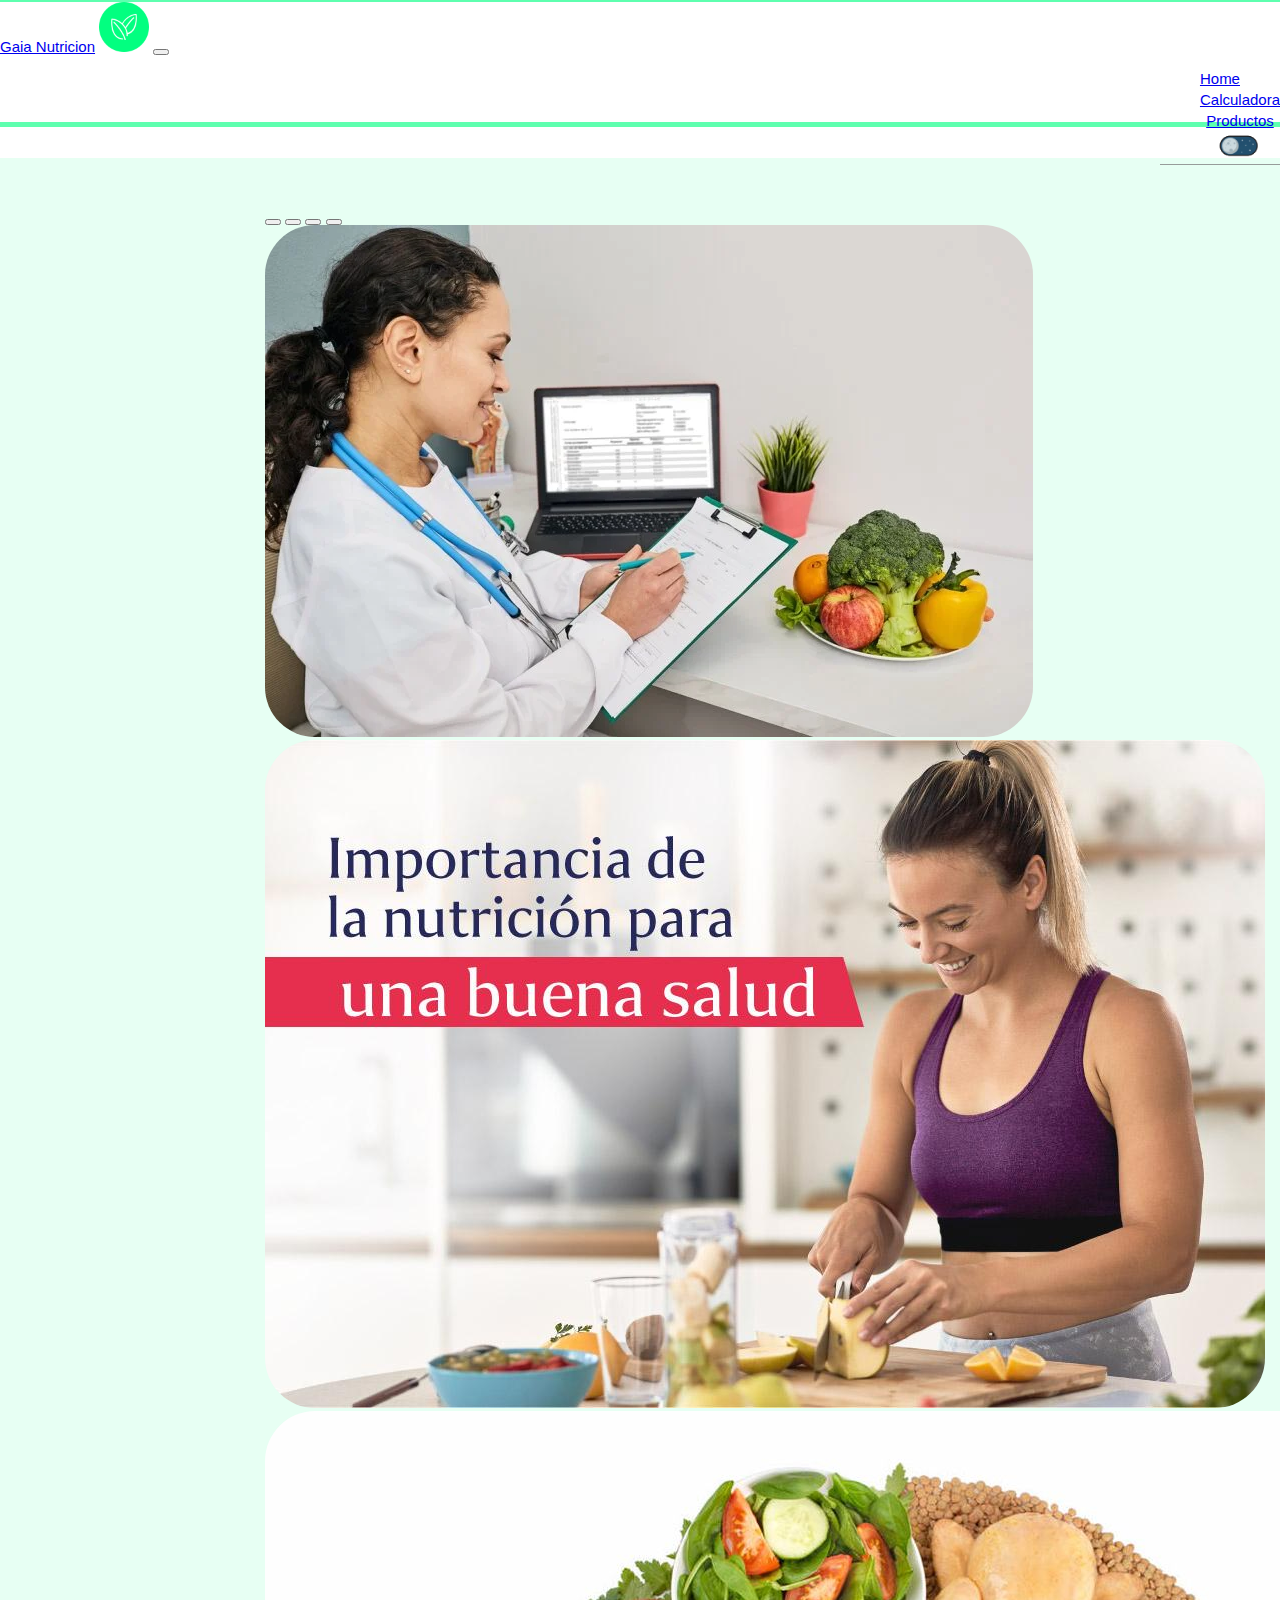
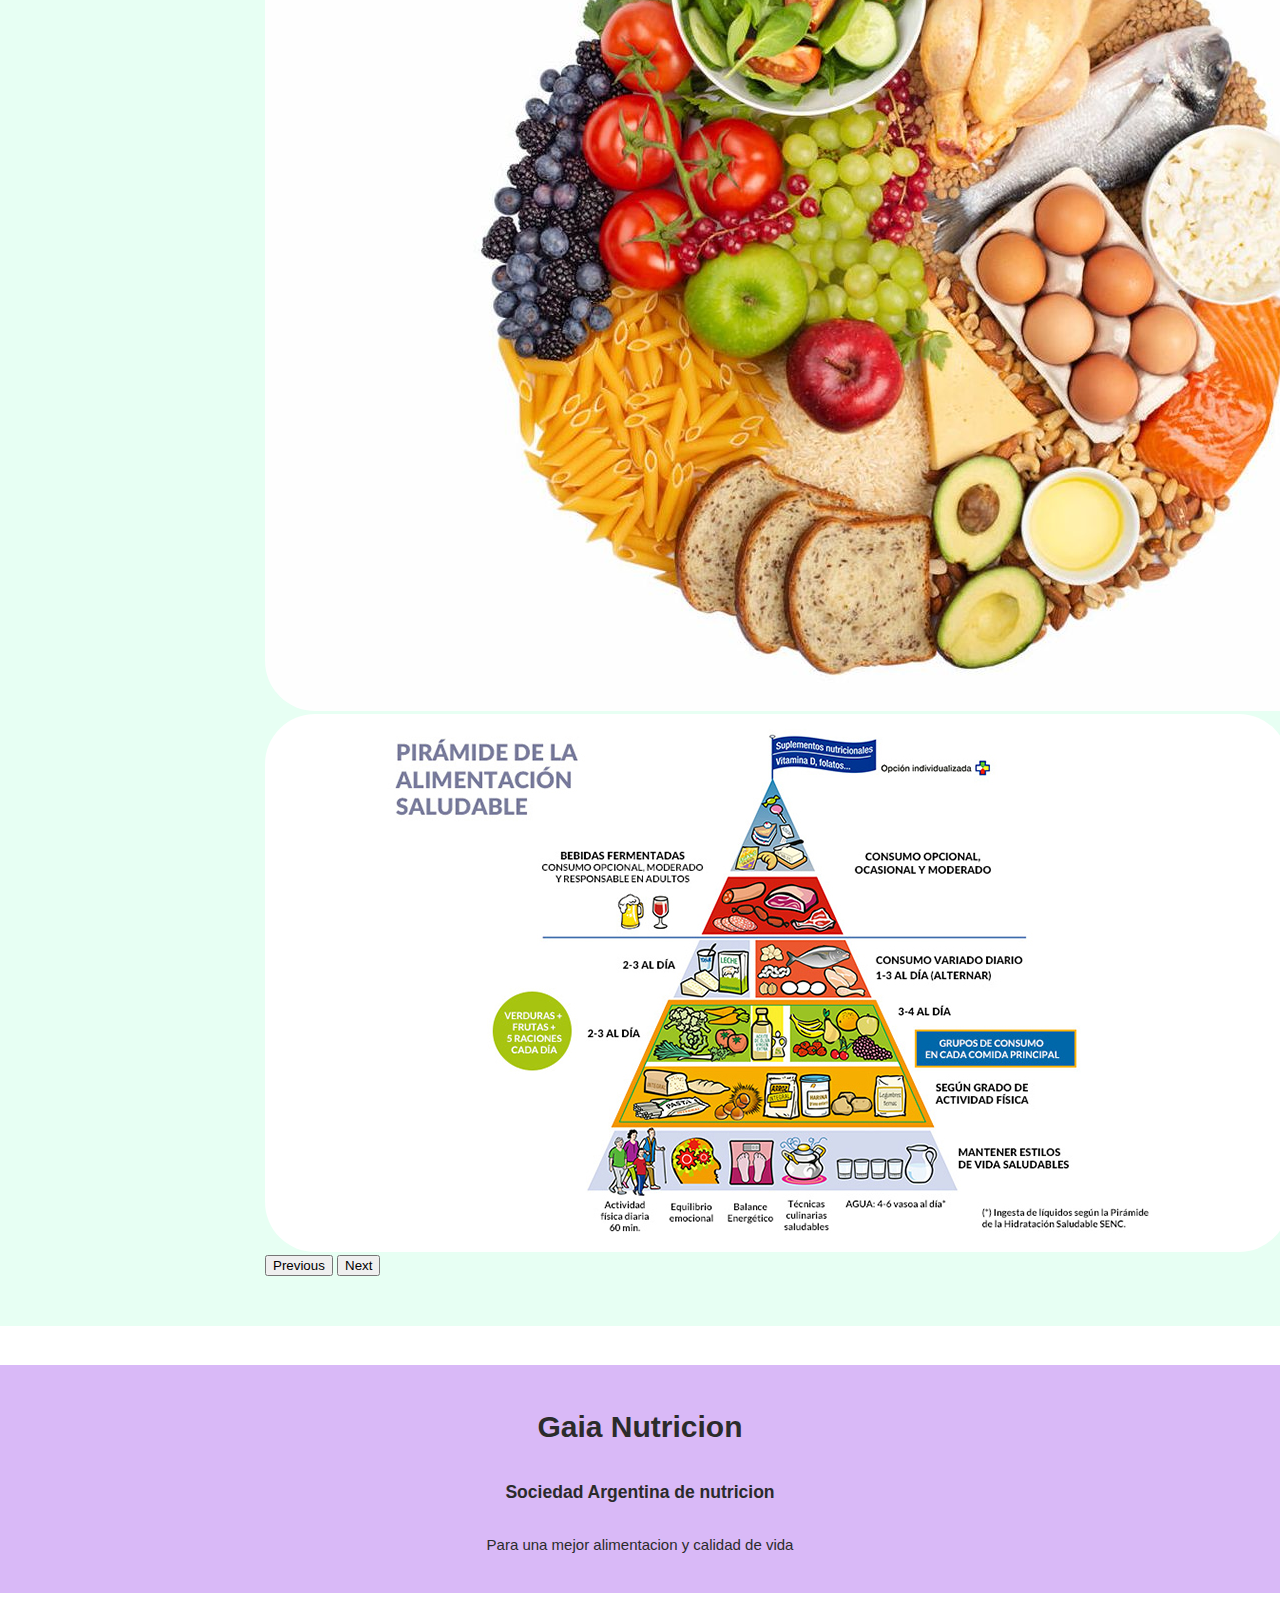
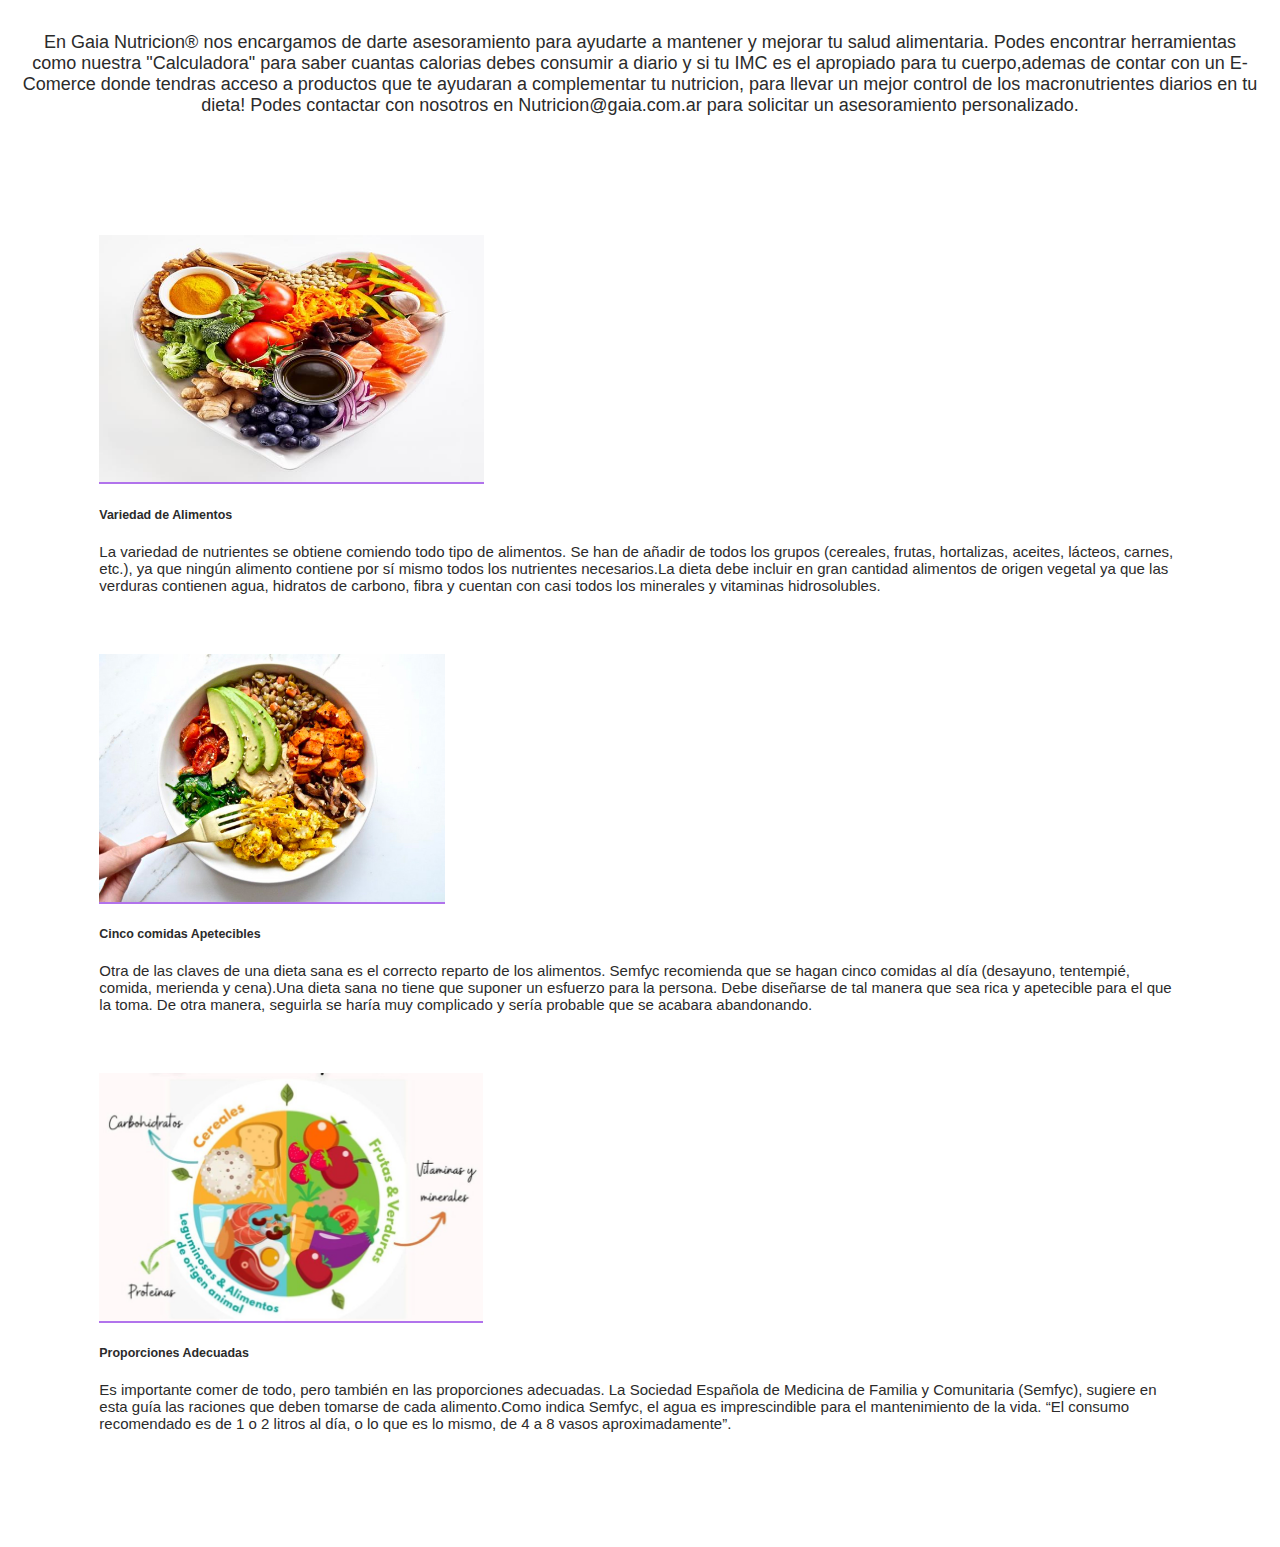
<file: home.html>
<!DOCTYPE html>
<html lang="en">
  <head>
    <meta charset="UTF-8" />
    <meta http-equiv="X-UA-Compatible" content="IE=edge" />
    <meta name="viewport" content="width=device-width, initial-scale=1.0" />
    <title>Gaia Nutricion</title>
    <!-- Bootstrap -->
    <link
      href="https://cdn.jsdelivr.net/npm/bootstrap@5.2.1/dist/css/bootstrap.min.css"
      rel="stylesheet"
      integrity="sha384-iYQeCzEYFbKjA/T2uDLTpkwGzCiq6soy8tYaI1GyVh/UjpbCx/TYkiZhlZB6+fzT"
      crossorigin="anonymous"
    />
    <!-- CSS -->
    <link rel="stylesheet" href="style.css" />
  </head>
  <!-- Header -->
  <header>
    <nav class="navbar navbar-expand-lg bg-light">
      <div class="container-fluid">
        <a class="navbar-brand" href="#">Gaia Nutricion</a>
        <!-- Logo -->
        <img class="logo" src="./assets/logo.png" alt="" />
        <!--Boton Hamburguesa -->
        <button
          class="navbar-toggler"
          type="button"
          data-bs-toggle="collapse"
          data-bs-target="#navbarNavDropdown"
          aria-controls="navbarNavDropdown"
          aria-expanded="false"
          aria-label="Toggle navigation"
        >
          <span class="navbar-toggler-icon"></span>
        </button>
        <!-- Enlaces -->
        <div class="collapse navbar-collapse" id="navbarNavDropdown">
          <ul class="nav nav-tabs">
            <li class="nav-item">
              <a class="nav-link active" aria-current="page" href="#">Home</a>
            </li>
            <li class="nav-item">
              <a class="nav-link" href="index.html">Calculadora</a>
            </li>
            <li class="carrito__div nav-item">
              <a class="nav-link" href="Ecomerce.html">Productos</a>
            </li>
            <!--DarkMode-->
            <li class="nav-item btnDark">
              <span id="btnDark">
                <img class="dark" src="assets/dark.png" alt="" />
              </span>
            </li>
          </ul>
        </div>
      </div>
    </nav>
  </header>
  <body>
    <!-- Carrusel -->
    <section class="carrusel">
      <div
        id="carouselExampleIndicators"
        class="carousel slide"
        data-bs-ride="true"
      >
        <div class="carousel-indicators">
          <button
            type="button"
            data-bs-target="#carouselExampleIndicators"
            data-bs-slide-to="0"
            class="active"
            aria-current="true"
            aria-label="Slide 1"
          ></button>
          <button
            type="button"
            data-bs-target="#carouselExampleIndicators"
            data-bs-slide-to="1"
            aria-label="Slide 2"
          ></button>
          <button
            type="button"
            data-bs-target="#carouselExampleIndicators"
            data-bs-slide-to="2"
            aria-label="Slide 3"
          ></button>
          <button
            type="button"
            data-bs-target="#carouselExampleIndicators"
            data-bs-slide-to="3"
            aria-label="Slide 4"
          ></button>
        </div>
        <div class="carousel-inner">
          <div class="carousel-item active">
            <img
              class="d-block w-100"
              src="./assets/nutricionista.jpg"
              alt="..."
            />
          </div>
          <div class="carousel-item">
            <img
              class="d-block w-100"
              src="./assets/importancia.jpg"
              alt="..."
            />
          </div>
          <div class="carousel-item">
            <img class="d-block w-100" src="./assets/Imagen.jpg" alt="..." />
          </div>
          <div class="carousel-item">
            <img class="d-block w-100" src="./assets/piramide.jpg" alt="..." />
          </div>
        </div>
        <button
          class="carousel-control-prev"
          type="button"
          data-bs-target="#carouselExampleIndicators"
          data-bs-slide="prev"
        >
          <span class="carousel-control-prev-icon" aria-hidden="true"></span>
          <span class="visually-hidden">Previous</span>
        </button>
        <button
          class="carousel-control-next"
          type="button"
          data-bs-target="#carouselExampleIndicators"
          data-bs-slide="next"
        >
          <span class="carousel-control-next-icon" aria-hidden="true"></span>
          <span class="visually-hidden">Next</span>
        </button>
      </div>
    </section>
    <!-- Datos de la empresa -->
    <div class="home">
      <h1>Gaia Nutricion</h1>
      <h3>Sociedad Argentina de nutricion</h3>
      <p>Para una mejor alimentacion y calidad de vida</p>
    </div>
    <article class="presentacion">
      En Gaia Nutricion® nos encargamos de darte asesoramiento para ayudarte a
      mantener y mejorar tu salud alimentaria. Podes encontrar herramientas como
      nuestra "Calculadora" para saber cuantas calorias debes consumir a diario
      y si tu IMC es el apropiado para tu cuerpo,ademas de contar con un
      E-Comerce donde tendras acceso a productos que te ayudaran a complementar
      tu nutricion, para llevar un mejor control de los macronutrientes diarios
      en tu dieta! Podes contactar con nosotros en Nutricion@gaia.com.ar para
      solicitar un asesoramiento personalizado.
    </article>
    <div class="card-group cards__section">
      <div class="card">
        <img src="./assets/plato-variado.jpg" class="card-img-top" alt="..." />
        <div class="card-body">
          <h5 class="card-title">Variedad de Alimentos</h5>
          <p class="card-text">
            La variedad de nutrientes se obtiene comiendo todo tipo de
            alimentos. Se han de añadir de todos los grupos (cereales, frutas,
            hortalizas, aceites, lácteos, carnes, etc.), ya que ningún alimento
            contiene por sí mismo todos los nutrientes necesarios.La dieta debe
            incluir en gran cantidad alimentos de origen vegetal ya que las
            verduras contienen agua, hidratos de carbono, fibra y cuentan con
            casi todos los minerales y vitaminas hidrosolubles.
          </p>
        </div>
      </div>
      <!-- Cards "Claves de la nutricion" -->
      <div class="card">
        <img src="./assets/plato.jpg" class="card-img-top" alt="..." />
        <div class="card-body">
          <h5 class="card-title">Cinco comidas Apetecibles</h5>
          <p class="card-text">
            Otra de las claves de una dieta sana es el correcto reparto de los
            alimentos. Semfyc recomienda que se hagan cinco comidas al día
            (desayuno, tentempié, comida, merienda y cena).Una dieta sana no
            tiene que suponer un esfuerzo para la persona. Debe diseñarse de tal
            manera que sea rica y apetecible para el que la toma. De otra
            manera, seguirla se haría muy complicado y sería probable que se
            acabara abandonando.
          </p>
        </div>
      </div>
      <div class="card">
        <img
          src="./assets/metodo-del-plato.jpg"
          class="card-img-top"
          alt="..."
        />
        <div class="card-body">
          <h5 class="card-title">Proporciones Adecuadas</h5>
          <p class="card-text">
            Es importante comer de todo, pero también en las proporciones
            adecuadas. La Sociedad Española de Medicina de Familia y Comunitaria
            (Semfyc), sugiere en esta guía las raciones que deben tomarse de
            cada alimento.Como indica Semfyc, el agua es imprescindible para el
            mantenimiento de la vida. “El consumo recomendado es de 1 o 2 litros
            al día, o lo que es lo mismo, de 4 a 8 vasos aproximadamente”.
          </p>
        </div>
      </div>
    </div>
  </body>
  <!-- Js Bootstrap -->
  <script
    src="https://cdn.jsdelivr.net/npm/bootstrap@5.2.1/dist/js/bootstrap.bundle.min.js"
    integrity="sha384-u1OknCvxWvY5kfmNBILK2hRnQC3Pr17a+RTT6rIHI7NnikvbZlHgTPOOmMi466C8"
    crossorigin="anonymous"
  ></script>
  <!--Js Propio DarkMode-->
  <script src="darkMode.js"></script>
</html>
</file>
<file: style.css>
/* Normalizaciones y Estilos para Ligth Mode */
body {
  margin: 0;
  padding: 0;
  font-family: "Segoe UI", Tahoma, Geneva, Verdana, sans-serif;
  font-size: 15px;
  color: #2b2b2b;
  background-color: white;
}
/* Estilos para Dark Mode  */
.darkMode {
  color: white;
  background-color: #2b2b2b;
}
.dark {
  width: 45px;
}
.btnDark {
  display: flex;
  justify-content: center;
  align-items: center;
  margin-bottom: 5%;
}
/* Header */
header {
  width: 100%;
  height: 8em;
  top: 0;
  margin-bottom: 3%;
}
.header-productos {
  width: 100%;
  height: 8em;
  top: 0;
  position: sticky;
  margin-bottom: 3%;
}
.logo {
  width: 50px;
  height: 50px;
}
.collapse {
  display: flex;
  flex-direction: row;
  justify-content: end;
  align-items: center;
}

.navbar {
  height: 8em;
  border-top: solid 2px rgba(0, 255, 128, 0.63);
  border-bottom: solid 5px rgba(0, 255, 128, 0.63);
  margin-bottom: 10%;
}
.nav {
  --bs-nav-link-color: rgba(137, 43, 226, 0.658);
}

/* Home */

.home {
  font-family: Arial, Helvetica, sans-serif;
  padding: 2%;
  background-color: rgba(177, 113, 238, 0.491);
  display: flex;
  flex-direction: column;
  justify-content: center;
  align-items: center;
  margin-top: 3%;
  margin-bottom: 3%;
}

.card {
  background: transparent;
  margin: 2%;
  position: unset;
}
.card-img-top {
  height: 16.5em;
  border-bottom: solid 2px rgba(137, 43, 226, 0.658);
}
.carrusel {
  display: flex;
  flex-direction: row;
  justify-content: space-around;
  background-color: rgba(0, 255, 128, 0.096);
  padding: 50px;
}
.carousel-item {
  width: 50em;
}

.carrusel img {
  border-radius: 50px;
}
.presentacion {
  margin: 20px;
  display: flex;
  flex-direction: row;
  text-align: center;
  font-family: Verdana, Geneva, Tahoma, sans-serif;
  font-size: large;
}

/* Cards de Productos */
.cards {
  width: 30%;
  height: 30%;
  margin: 0.5%;
  border: solid 0.7px rgba(0, 255, 128, 0.356);
  border-radius: 5%;
  display: flex;
  flex-direction: column;
  justify-content: center;
  align-items: center;
  padding-bottom: 1.2%;
}

.cards__section {
  display: flex;
  flex-direction: row;
  justify-content: space-evenly;
  padding: 6%;
  flex-wrap: wrap;
}

.cards__img {
  width: 70%;
  margin-top: 5%;
}

.cards__titulo {
  color: grey;
  text-align: center;
}

.cards__precio-comun {
  font-size: 1.4em;
  margin: 0.45em;
}

.cards__precio-oferta {
  color: rgba(0, 255, 128, 0.755);
  margin: 0.45em;
  font-size: 1.4em;
}

.cards__info {
  text-align: center;
  margin: 0.2em;
}

/* Botones */
.btn-bd-primary {
  background-color: rgba(137, 43, 226, 0.658);
  --bs-btn-hover-bg: rgba(0, 255, 128, 0.776);
}
.btn_seguir {
  background-color: rgba(0, 255, 128, 0.776);
  --bs-btn-hover-bg: rgba(137, 43, 226, 0.658);
}
.btn-sm {
  margin-left: 2%;
  margin-bottom: 3%;
}

.btn_form {
  margin-top: 2%;
}

/* Carrito */
.modal-body {
  color: black;
}
.contenedor {
  display: flex;
  flex-direction: row;
  align-items: center;
}

li {
  margin-bottom: 5%;
}

ul {
  font-size: 1em;
  list-style: none;
  border-bottom: solid 1px rgba(128, 128, 128, 0.779);
}
.carrito__img {
  width: 45px;
  margin-bottom: 7%;
}
.carrito {
  width: 30px;
}
.carrito__div {
  display: flex;
  flex-direction: row;
  justify-content: center;
}
.carrito__titulo {
  color: black;
  font-family: Arial, Helvetica, sans-serif;
  font-size: 1.2em;
  margin-top: 3%;
}
.carrito__total {
  font-family: Arial, Helvetica, sans-serif;
  font-size: 1.2em;
  margin-bottom: 3%;
  margin-top: 3%;
}

/* Formularios */

.form {
  width: 95%;
  border-radius: 1.5%;
  background-color: rgba(0, 255, 128, 0.194);
  margin-bottom: 5%;
  padding: 10%;
}
.form__text {
  text-align: center;
  font-size: 1.5em;
  margin-bottom: 7%;
  color: gray;
}
.radios {
  margin-bottom: 4%;
}

.form__contenedor {
  display: flex;
  flex-direction: row;
  align-items: flex-start;
  justify-content: space-evenly;
  flex-wrap: wrap;
  margin-bottom: 15%;
}
.form__articulo {
  width: 30em;
  min-height: 20em;
  display: flex;
  flex-direction: column;
  justify-content: center;
  align-items: center;
}

/* Botones de IMC */

.botones {
  flex-direction: row;
  align-items: center;
  justify-content: center;
  display: flex;
}

.botones__texto {
  text-align: center;
  font-size: x-small;
  width: 5.6em;
  display: flex;
  flex-direction: row;
  justify-content: center;
}

.contener_boton {
  margin: 0;
  width: 5.6em;
  display: flex;
  flex-direction: column;
  align-items: center;
}

.imc1 {
  color: transparent;
  width: 5.6em;
  height: 1.5em;
  border: unset;
  border-radius: 3%;
  background: rgb(235, 98, 34);
  background: linear-gradient(
    90deg,
    rgba(235, 98, 34, 1) 0%,
    rgba(235, 196, 34, 1) 100%
  );
}
.imc2 {
  color: transparent;
  width: 5.6em;
  height: 1.5em;
  border: unset;
  border-radius: 3%;
  background: rgb(235, 98, 34);
  background: linear-gradient(
    90deg,
    rgba(235, 196, 34, 1) 0%,
    rgba(89, 236, 62, 1) 100%
  );
}

.imc3 {
  color: transparent;
  width: 5.6em;
  height: 1.5em;
  border: unset;
  border-radius: 3%;
  background-color: rgba(89, 236, 62, 1);
}

.imc4 {
  color: transparent;
  width: 5.6em;
  height: 1.5em;
  border: unset;
  border-radius: 3%;
  background: rgb(235, 98, 34);
  background: linear-gradient(
    90deg,
    rgba(89, 236, 62, 1) 10%,
    rgba(235, 196, 34, 1) 100%
  );
}
.imc5 {
  color: transparent;
  width: 5.6em;
  height: 1.5em;
  border: unset;
  border-radius: 3%;
  background: rgb(235, 98, 34);
  background: linear-gradient(
    90deg,
    rgba(235, 196, 34, 1) 10%,
    rgba(235, 98, 34, 1) 100%
  );
}

/*Popper*/

#tooltip {
  background: white;
  border: solid 1px blueviolet;
  color: blueviolet;
  font-weight: bold;
  padding: 6px 6px;
  font-size: 13px;
  border-radius: 4px;
}
#arrow,
#arrow::before {
  border-top: solid 1px blueviolet;
  border-left: solid 1px blueviolet;
  position: absolute;
  width: 8px;
  height: 8px;
  background: inherit;
}

#arrow {
  visibility: hidden;
}

#arrow::before {
  visibility: visible;
  content: "";
  transform: rotate(45deg);
  margin-right: 150px;
}
#tooltip[data-popper-placement^="top"] > #arrow {
  bottom: -4px;
}

#tooltip[data-popper-placement^="bottom"] > #arrow {
  top: -4px;
}

#tooltip[data-popper-placement^="left"] > #arrow {
  right: -4px;
}

#tooltip[data-popper-placement^="right"] > #arrow {
  left: -4px;
}

#tooltip {
  display: none;
}

#tooltip[data-show] {
  display: block;
}
</file>
